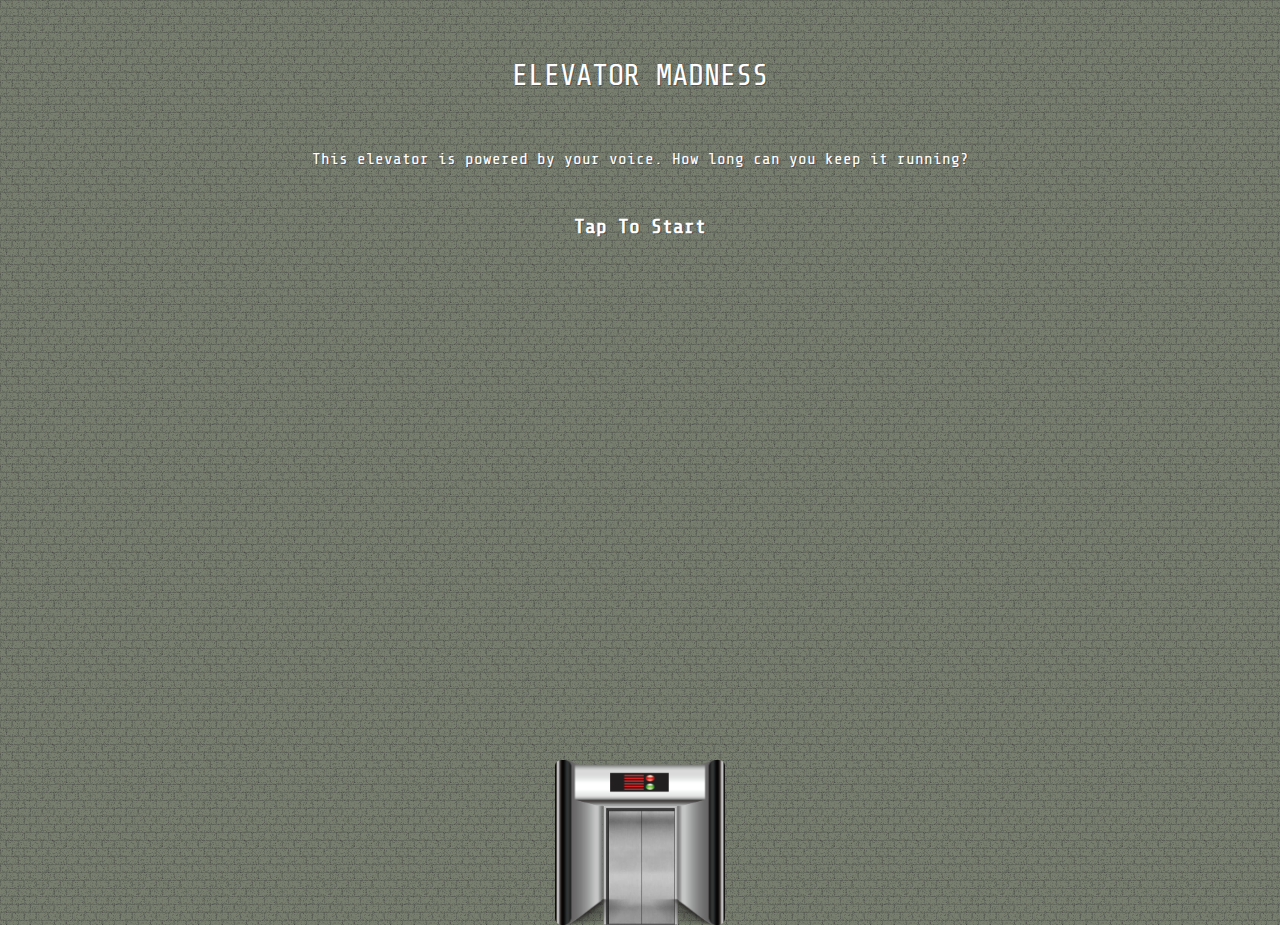
<file: index.html>
<!DOCTYPE html><html>	<head>		<meta charset="utf-8">		<meta name="viewport" content="width=device-width, initial-scale=1.0, user-scalable=0, minimum-scale=1.0, maximum-scale=1.0">		<meta name="theme-color" content="#787F6F">		<meta name="apple-mobile-web-app-capable" content="yes">		<meta name="apple-mobile-web-app-status-bar-style" content="black-translucent">		<meta name="mobile-web-app-capable" content="yes">		<meta name="description" content="This elevator is powered by your voice. How long can you keep it running?">		<meta name="keywords" content="game, elevator game, voice game, elevator shaft, elevator">		<meta name="author" content="Elevator Madness">		<link rel="apple-touch-icon" href="img/webapp-icon.png">		<link rel="shortcut icon" type="image/x-icon" href="img/favicon.ico">		<title>Elevator Madness</title>				<!-- CSS -->		<link href="http://fonts.googleapis.com/css?family=Open+Sans:400,700,800,300" rel="stylesheet">		<link href="https://fonts.googleapis.com/css?family=Share+Tech+Mono" rel="stylesheet">		<link href="css/main.css" rel="stylesheet">	</head>	<body>		<h1 id="main-title">Elevator madness</h1>		<p class="center" id="main-text">This elevator is powered by your voice. How long can you keep it running?</p>		<p class="center"><a href="game.html" id="start-game">Tap To Start</a></p>				<!-- elevator -->		<div id="el-container"></div>		<div id="el"></div>	</body></html>
</file>
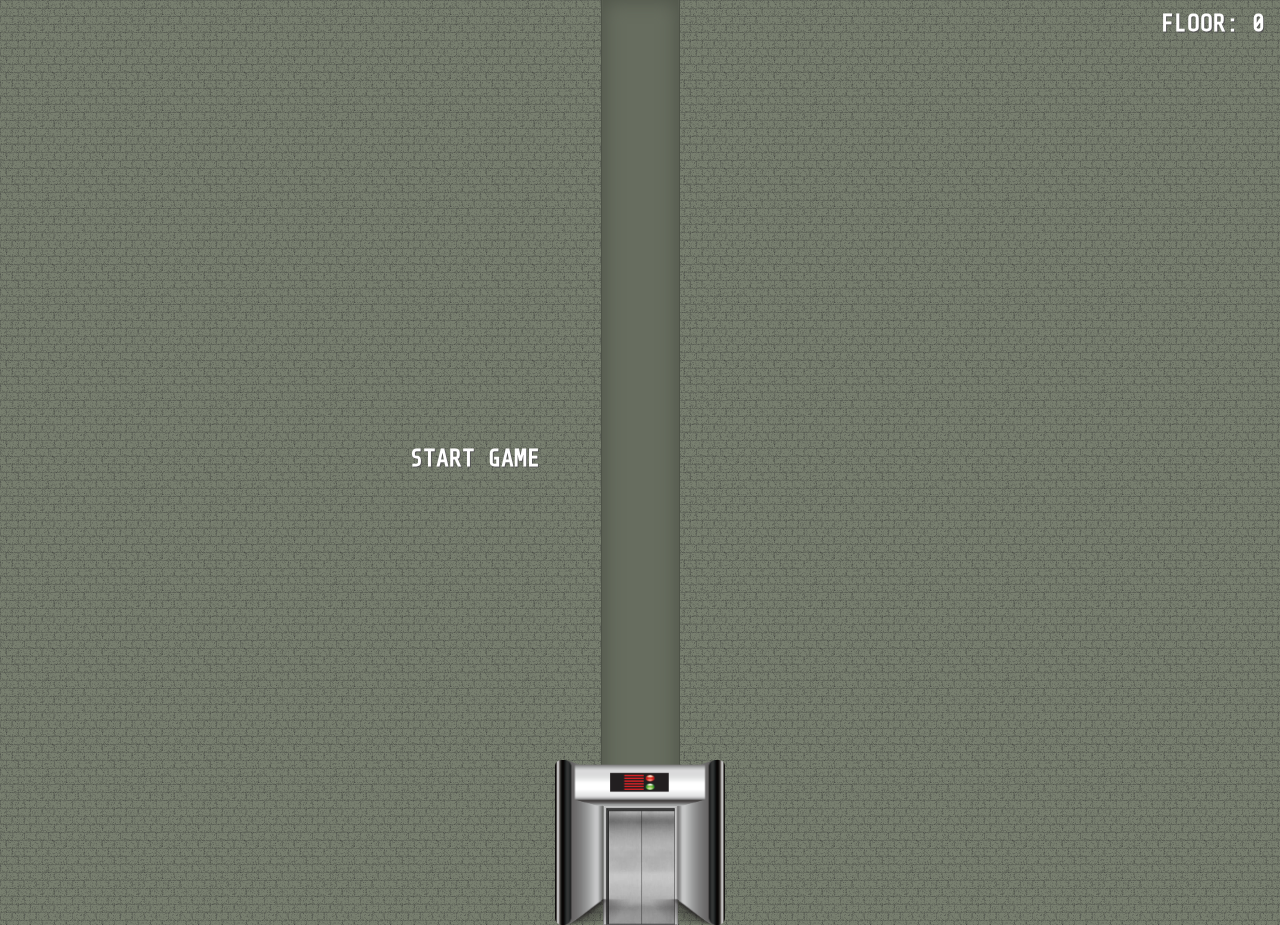
<file: game.html>
<!DOCTYPE html>
<html>
	<head>
		<meta charset="utf-8">
		<meta name="viewport" content="width=device-width, initial-scale=1.0, user-scalable=0, minimum-scale=1.0, maximum-scale=1.0">
		<meta name="theme-color" content="#787F6F">
		<meta name="apple-mobile-web-app-capable" content="yes">
		<meta name="apple-mobile-web-app-status-bar-style" content="black-translucent">
		<meta name="mobile-web-app-capable" content="yes">
		<meta name="description" content="This elevator is powered by your voice. How long can you keep it running?">
		<meta name="keywords" content="game, elevator game, voice game, elevator shaft, elevator">
		<meta name="author" content="Elevator Madness">
		<link rel="apple-touch-icon" href="img/webapp-icon.png">
		<link rel="shortcut icon" type="image/x-icon" href="img/favicon.ico">
		<title>Elevator Madness</title>

		<!-- css -->
		<link href="http://fonts.googleapis.com/css?family=Open+Sans:400,700,800,300" rel="stylesheet">
		<link href="https://fonts.googleapis.com/css?family=Share+Tech+Mono" rel="stylesheet">
		<link href="css/main.css" rel="stylesheet">
	</head>
	<body>
		<div id="em-modal" class="modal">
		  <div class="modal-content">
		    <h2 class="center">GAME OVER</h2>
				<p class="center">
					You reached floor: <span></span>
					<a href="game.html">Retry</a>
					<a href="index.html">Quit</a>
				</p>
		  </div>
		</div>

		<a href="#" id="start-button">Start game</a>

		<div id="score">Floor: <span id="floor">0</span></div>

		<!-- elevator -->
		<div id="el-shaft"></div>
		<div id="el-container"></div>
		<div id="el"></div>
		<div id="elevator"></div>

		<!-- js -->
		<script src="js/jquery-2.2.4.min.js"></script>
		<script src="js/main.js"></script>
	</body>
</html>
</file>
<file: css/main.css>
/* RESET----------------------------------------------- */html, body, div, span, applet, object, iframe,h1, h2, h3, h4, h5, h6, p, blockquote, pre,a, abbr, acronym, address, big, cite, code,del, dfn, em, img, ins, kbd, q, s, samp,small, strike, strong, sub, sup, tt, var,b, u, i, center,dl, dt, dd, ol, ul, li,fieldset, form, label, legend,table, caption, tbody, tfoot, thead, tr, th, td,article, aside, canvas, details, embed,figure, figcaption, footer, header, hgroup,menu, nav, output, ruby, section, summary,time, mark, audio, video {	margin: 0;	padding: 0;	border: 0;	font-size: 100%;	font: inherit;	vertical-align: baseline;}/* HTML5 display-role reset for older browsers */article, aside, details, figcaption, figure,footer, header, hgroup, menu, nav, section {	display: block;}body {	line-height: 1;}ol, ul {	list-style: none;}blockquote, q {	quotes: none;}blockquote:before, blockquote:after,q:before, q:after {	content: '';	content: none;}table {	border-collapse: collapse;	border-spacing: 0;}/* HTML PREDEFINED TAGS----------------------------------------------- */html {background: #787F6F url('../img/bg.png') repeat 0 0;}body {	color:#444;	font-family:'Open Sans', sans-serif;	font-size:13px;	line-height:18px;	margin:0 auto;	padding:0;	overflow: hidden;
}/* HEADINGS */h1, h2, h3, h4, h5, h6{color:#666; font-family:'Open Sans', sans-serif; font-weight:300;}h1, h2, h3{margin-bottom:10px;}h4, h5, h6{margin-bottom:15px;}h1 {font-size:30px; line-height:32px;}h2 {font-size:28px; line-height:28px;}h3 {font-size:20px; line-height:22px;}h4 {font-size:16px; line-height:20px;}h5 {font-size:14px; line-height:18px;}h6 {font-size:11px; line-height:16px;}/* LINKS */a {color:#0099cc; font-weight:normal; text-decoration:none;}a:hover {color:#237dac; text-decoration:none;}a img {border:none}/* LISTS, BLOCKQUOTES AND PARAGRAPHS */p, ul, ol, blockquote {margin-bottom:10px;}body p:last-child{margin-bottom:0;}ul {margin:10px 0 20px 0px;}ol {margin:10px 0 20px 25px;}/* CLEAR */.clear {clear:both; float:none!important;}/* PAGE STRUCTURE----------------------------------------------- *//* MAIN-TITLE */#main-title {	color:#fff;	font-family: 'Share Tech Mono', monospace;	line-height:50px;	margin-bottom:50px;	margin-top:50px;	text-align:center;	text-shadow:1px 1px 0 #555;	text-transform:uppercase;}/* MAIN-TEXT */#main-text {	color:#fff;	font-family: 'Share Tech Mono', monospace;	font-size:16px;	line-height:18px;	margin:0 auto;	margin-bottom:50px;	text-shadow:1px 1px 0 #555;	width:90%;}/* START-BUTTONS */#start-game {	color:#fff;	font-family: 'Share Tech Mono', monospace;	font-size:20px;	font-weight:800;	text-shadow:1px 1px 0 #555;}#start-button {	animation-direction:alternate;	animation-duration:800ms;	animation-iteration-count:infinite;	animation-name:blink;	color:#fff;	display:inline-block;	font-family: 'Share Tech Mono', monospace;	font-size:24px;	font-weight:800;	left:32%;	position:fixed;	text-shadow:1px 1px 0 #555;	text-transform: uppercase;	top:50%;
	z-index: 99;
}@keyframes blink {  from {opacity:1;}  to {opacity:0;}}/* SCORE */#score {	color:#fff;	display:inline-block;	font-family: 'Share Tech Mono', monospace;	font-size:24px;	font-weight:800;	float:right;	right:15px;	position:fixed;	text-shadow:1px 1px 0 #555;	text-transform: uppercase;	top:15px;	z-index: 99;}/* ELEVATOR */#el-container {	background:url("../img/elevator.png") no-repeat;	background-size: 100% 100%;	bottom:-25px;	height:165px;	left:0;	margin:0 auto;	position:absolute;	right:0;	width:170px;	z-index: 3;}#el {	background:white url('../img/elevator-doors.jpg') no-repeat;	background-size: 100% 100%;	bottom:-25px;	height:120px;	left: 0;	margin:0 auto;	position: absolute;	right:0;	width:75px;	z-index:2;}#elevator {	background:white url('../img/elevator-inside.jpg') no-repeat;	background-size: 100% 100%;	bottom:0px;	height:120px;	left: 0;	margin:0 auto;	position: absolute;	right:0;	width:75px;	z-index: 1;}#el-shaft {	background:#676d5f;	border-left: #5a5f53 1px solid;	border-right: #5a5f53 1px solid;	box-shadow: inset 0px 0px 20px 0px rgba(77,82,71,1);	display:block;	height:100vh;	left:0;	margin:0 auto;	outline:#4d5247 1px solid;	position:absolute;	right:0;	top:0;	width:75px;}#bottom {	bottom:0;	padding:70px 0;	height:auto;	position:fixed;  width:100%;}/* BTN */.btn {	background:none;	border:none;	color:#fff;	color:rgba(255, 255, 255, 0.3);	display:inline-block;	font-size:60px;	height:80px;	line-height:55px;	text-align:center;	width:80px;}.btn:focus {outline:none;}.left-btn {margin-left:15px;}.right-btn {margin-right:15px;}/* MODAL BOX */.modal {	background: #787F6F url('../img/bg.png') repeat 0 0;	display:none;	height:100%;	left:0;	overflow:auto;	position:fixed;	top:0;	width:100%;	z-index:9999;}.modal-content {  margin:30% auto;  padding:20px;  width:80%;}.modal-content h2 {	color:#fff;	font-family: 'Share Tech Mono', monospace;	font-weight:800;	line-height:50px;	margin-bottom:50px;	margin-top:0px;	text-align:center;	text-shadow:1px 1px 0 #555;	text-transform:uppercase;}.modal-content p {	color:#fff;	display:block;	font-family: 'Share Tech Mono', monospace;	font-size:18px;	font-weight:800;	margin-top:30px;	padding:20px 0;	text-shadow:1px 1px 0 #555;	text-transform:uppercase;}.modal-content p a {	background: rgba(255, 255, 255, 0.2);	color:#fff;	display:block;	font-family: 'Share Tech Mono', monospace;	font-size:18px;	font-weight:800;	margin-top:30px;	padding:20px 0;	text-shadow:1px 1px 0 #555;	text-transform:uppercase;}/* CUSTOM CLASSES----------------------------------------------- */.right {float:right;}.left {float:left;}.bold {font-weight:bold;}.italic {font-style:italic;}.underline {border-bottom:1px solid #d8d8d8; padding-bottom:5px;}.center {text-align:center;}img.center {display:block; margin-left:auto; margin-right:auto;}/* ANIMATE BACKGROUND */@keyframes animate {	from {background-position:0 0;}	to {background-position:0 500px;}}
</file>
